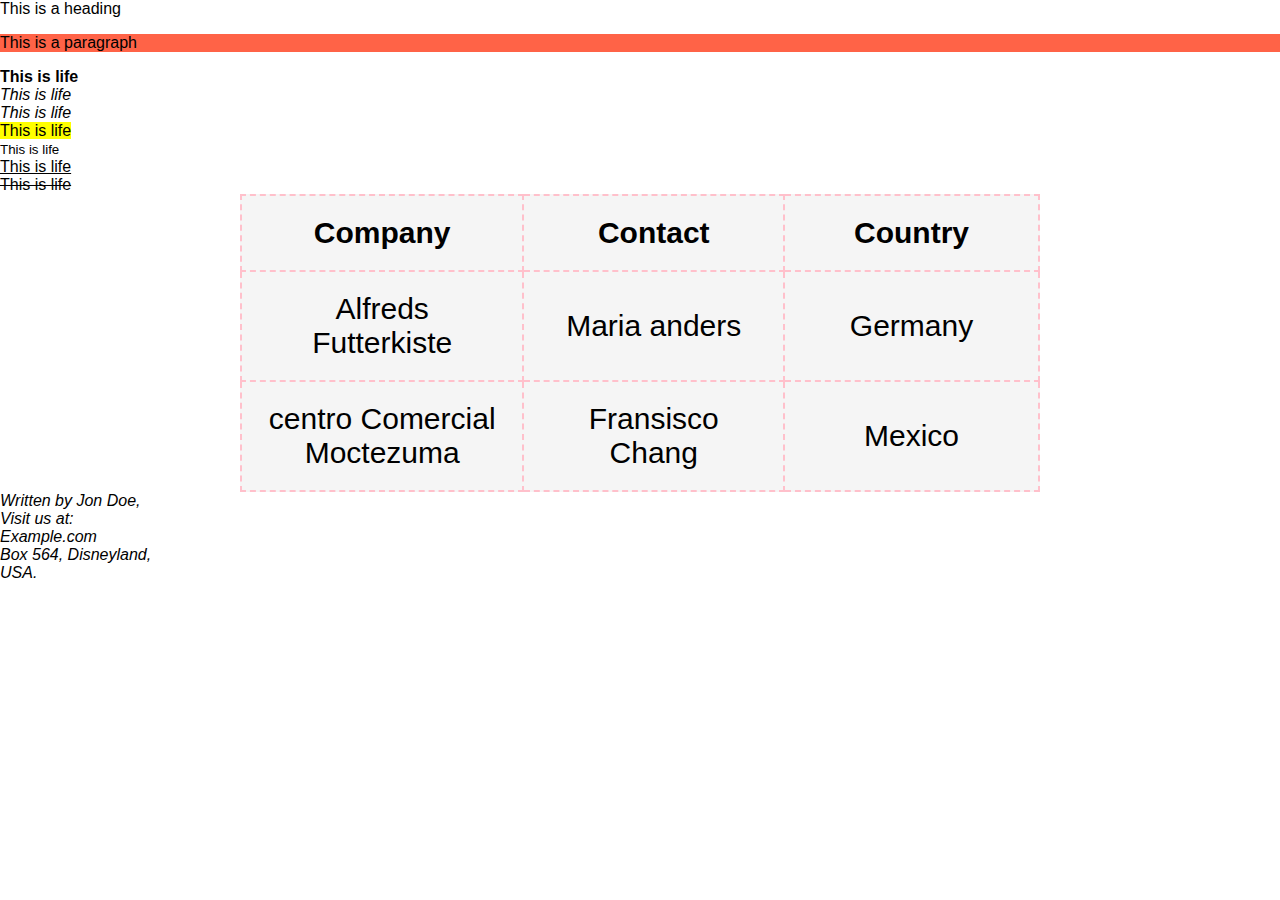
<file: class.html>
<!DOCTYPE html>
<HTml>
<html lang="en">
    <head>
        <title>Mercy</title>

        <link rel="stylesheet" href="css/table.css">
        <link rel="stylesheet" href="css/address.css"

        
        <h1 style="background-color: powderblue;">This is a heading</h1>
        <p style="background-color: tomato;">This is a paragraph</p>
        <body>
            <b>This is life</b><br>
            <i>This is life</i><br>
            <em>This is life</em><br>
            <mark>This is life</mark><br>
            <small>This is life</small><br>
            <u>This is life</u><br>
            <del>This is life</del><br>

            <table>
                <tr> 
                    <th> Company</th>
                    <th> Contact</th>
                    <th> Country</th>
                </tr>
                <tr>
                    <td> Alfreds Futterkiste</td>
                    <td> Maria anders</td>
                    <td> Germany</td>
                </tr>
                <tr>
                    <td> centro Comercial Moctezuma</td>
                    <td> Fransisco Chang</td>
                    <td> Mexico</td>
                </tr>
            </table>
            
            <script>
                document.getElementById("demo").innerHTML=5+6;
            </script>

            <address>
                Written by Jon Doe,<br>
                Visit us at:<br>
                Example.com<br>
                Box 564, Disneyland,<br>
                USA.<br>
            </address>

            



        </body>
    </head>

    

</HTml>
</file>
<file: css/table.css>
body{
    margin: 0;
    padding: 0;
    font-family: sans-serif;
    

}
table,th,td{
    width: 800px;
    margin: auto;
    background-color: whitesmoke;
    font-size: 30px;
    padding: 20px;
    text-align: center;
    border: 2px dashed pink;
    border-collapse: collapse;
}
</file>
<file: css/address.css>
address{
    display: block;
    font-style: italic;
    font-family: Verdana, Geneva, Tahoma, sans-serif;
}
</file>
